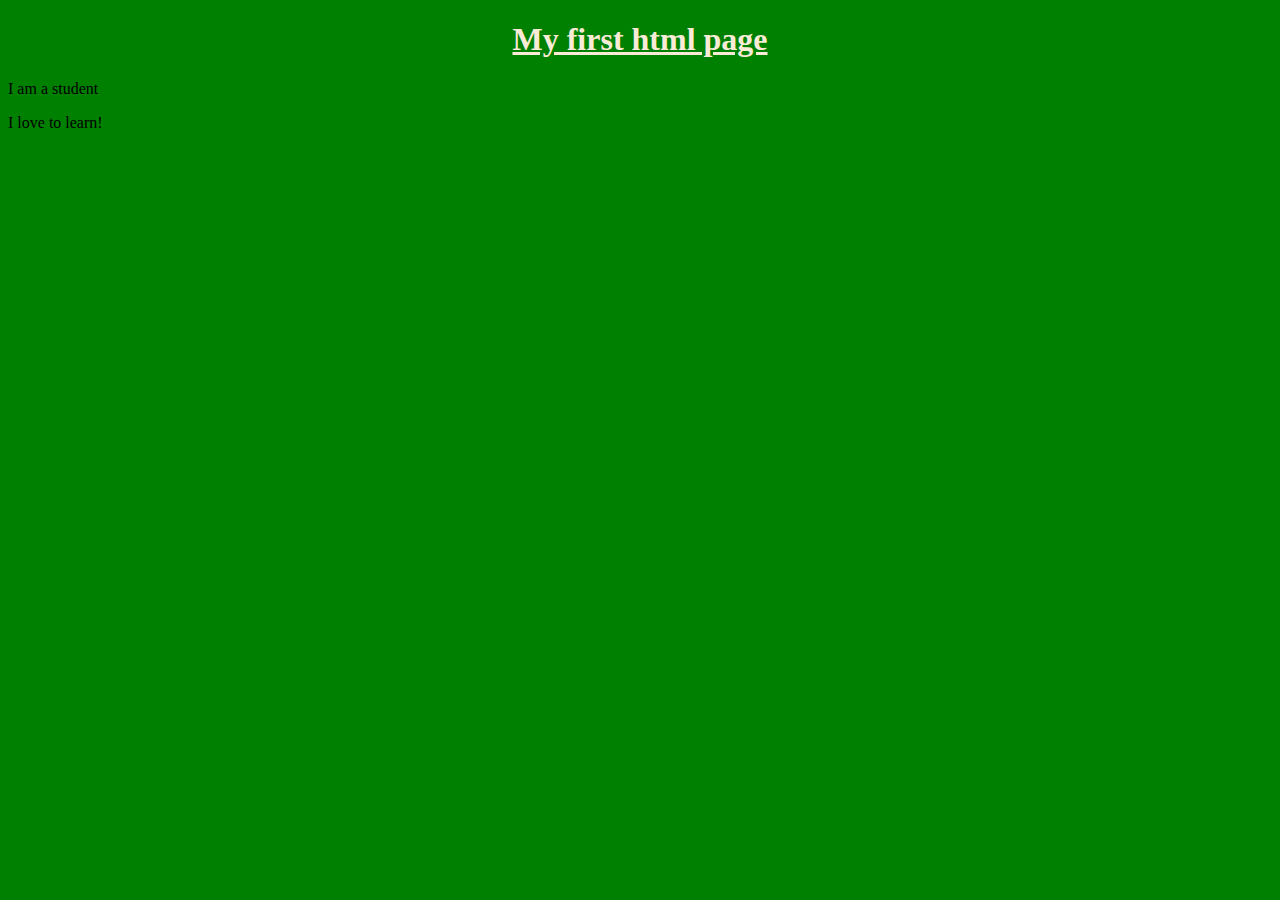
<file: block02/00_first_website/index.html>
<!DOCTYPE html>
<html lang="en">
<head>
    <meta charset="UTF-8">
    <meta name="viewport" content="width=device-width, initial-scale=1.0">
    <link rel="stylesheet" href="index.css">
    <title>Document</title>
</head>
<body>
    <h1>My first html page</h1>
    <p>I am a student</p>
    <p>I love to learn!</p>
</body>
</html>
</file>
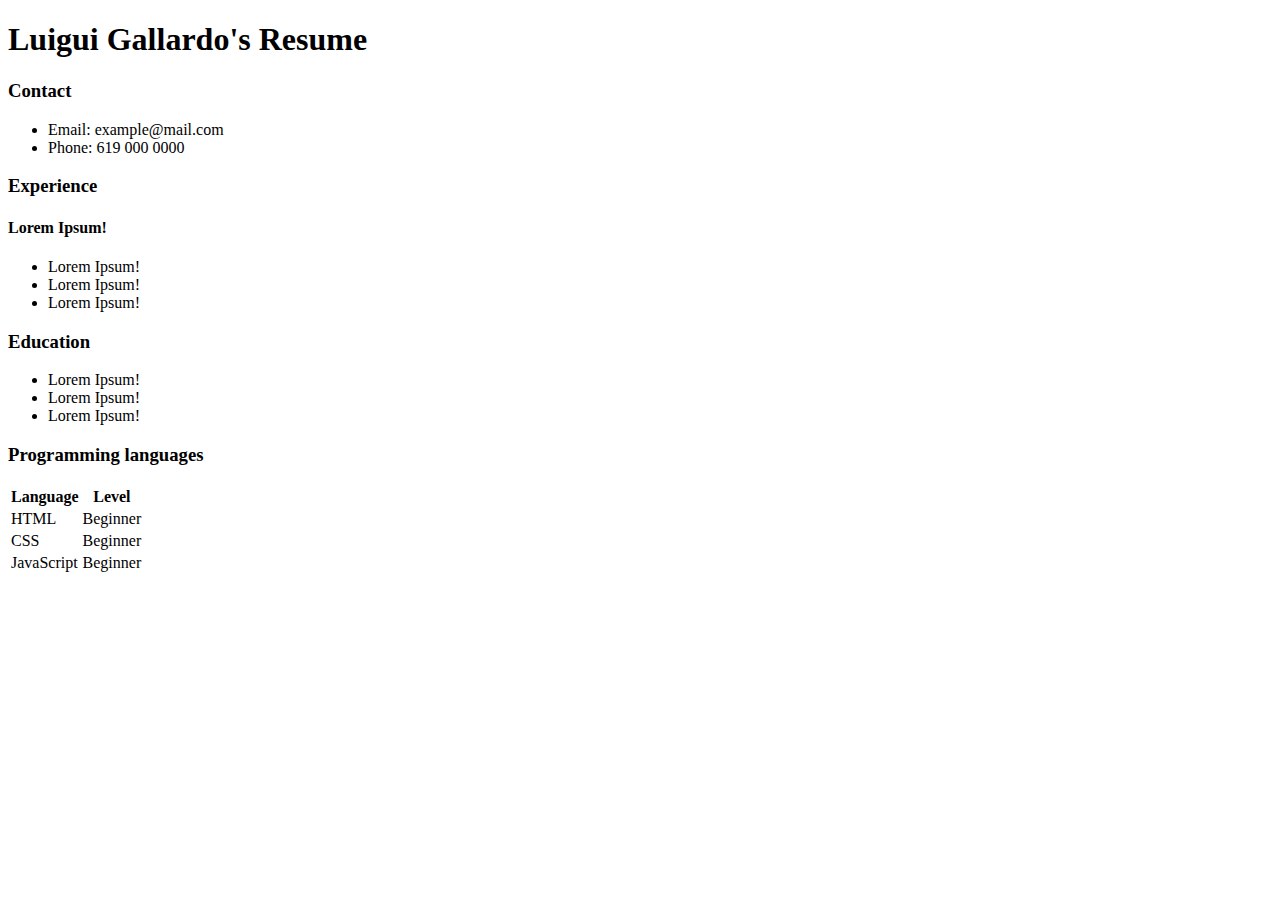
<file: block08/resume.html>
<!DOCTYPE html>
<html lang="en">
<head>
    <meta charset="UTF-8">
    <meta name="viewport" content="width=device-width, initial-scale=1.0">
    <title>Resume</title>
</head>
<body>
    <h1>Luigui Gallardo's Resume</h1>
    
    <h3>Contact</h3>
    <ul>
        <li>Email: example@mail.com</li>
        <li>Phone: 619 000 0000</li>
    </ul>

    <h3>Experience</h3>
    <h4>Lorem Ipsum!</h4>
    <ul>
        <li>Lorem Ipsum!</li>
        <li>Lorem Ipsum!</li>
        <li>Lorem Ipsum!</li>
    </ul>


    <h3>Education</h3>
    <ul>
        <li>Lorem Ipsum!</li>
        <li>Lorem Ipsum!</li>
        <li>Lorem Ipsum!</li>
    </ul>

    <h3>Programming languages</h3>
    <table>
        <tr>
            <th>Language</th>
            <th>Level</th>
        </tr>
        <tr>
            <td>HTML</td>
            <td>Beginner</td>
        </tr>
        <tr>
            <td>CSS</td>
            <td>Beginner</td>
        </tr>
        <tr>
            <td>JavaScript</td>
            <td>Beginner</td>
        </tr>
    </table>

</body>
</html>
</file>
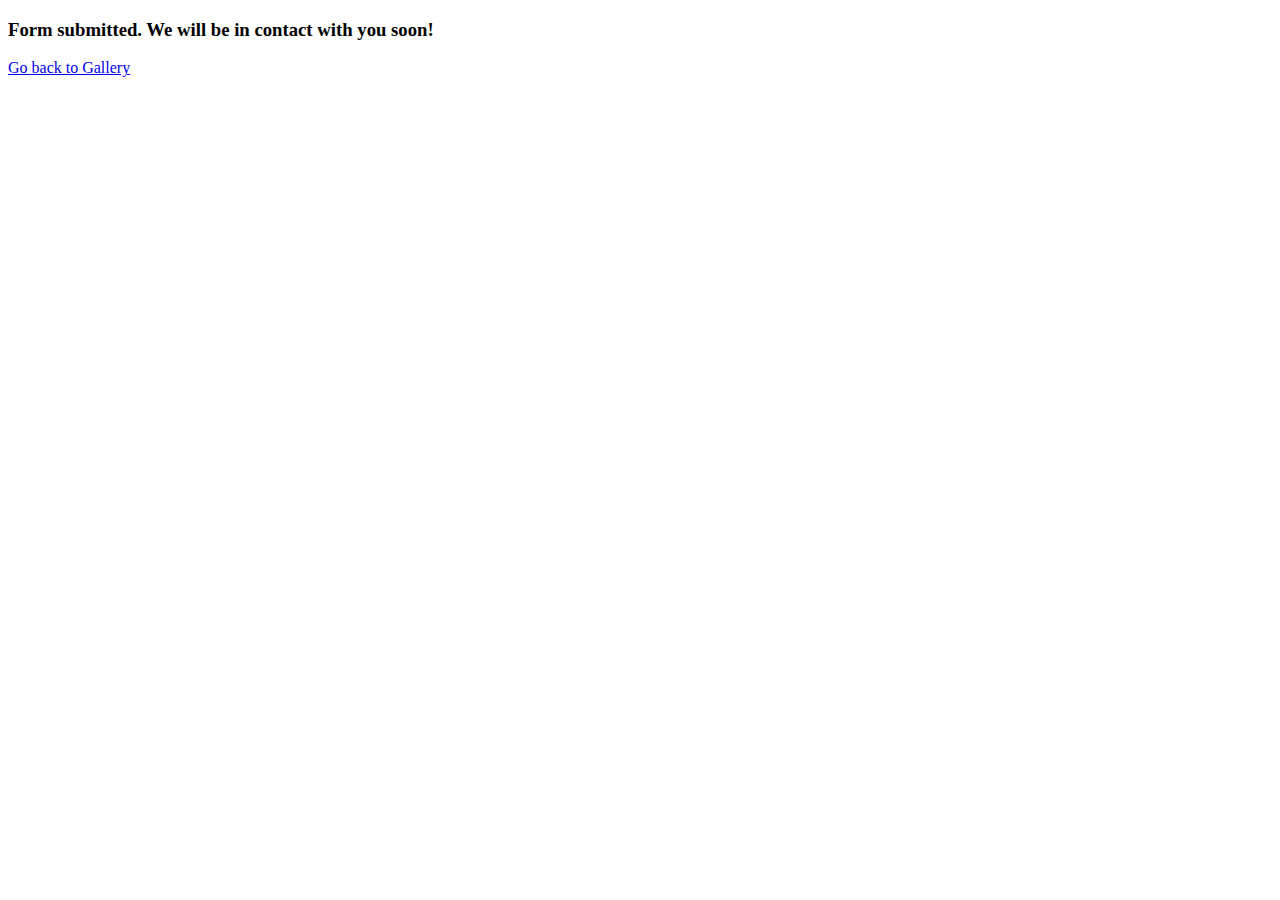
<file: block10/formsubmitted.html>
<!DOCTYPE html>
<html lang="en">
<head>
    <meta charset="UTF-8">
    <meta name="viewport" content="width=device-width, initial-scale=1.0">
    <title>Form Submitted</title>
</head>
<body>
    <h3>Form submitted. We will be in contact with you soon!</h3>

    <a href="./picasso.html">Go back to Gallery</a>
</body>
</html>
</file>
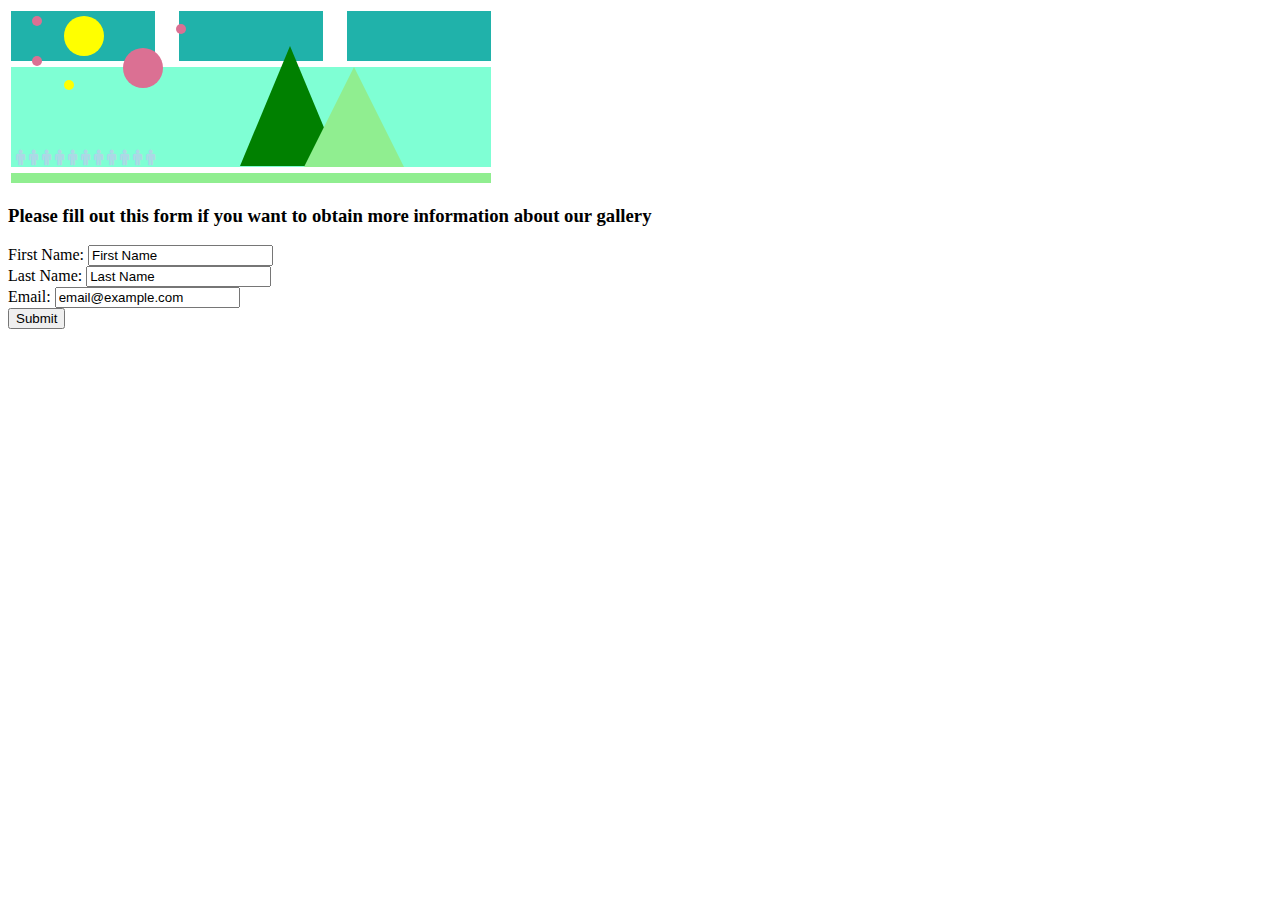
<file: block10/picasso.html>
<!DOCTYPE html>
<html lang="en">
<head>
    <meta charset="UTF-8">
    <meta name="viewport" content="width=device-width, initial-scale=1.0">
    <title>Picasso</title>
    <link rel="stylesheet" href="external.css">
    <link rel="stylesheet" href="https://cdnjs.cloudflare.com/ajax/libs/font-awesome/4.7.0/css/font-awesome.min.css">
</head>
<body>
    <section>
        <div class="container">
            <span class="square1"></span>
            <span class="square1"></span>
            <span class="square1"></span>
        </div>
        
        <div class="container">
            <span class="square2"></span>
        </div>
        
        <div>
            <span class="sun1"></span>
            <span class="sun2"></span>
            <span class="moon1"></span>
            <span class="moon2"></span>
            <span class="moon3"></span>
            <span class="moon4"></span>
            <span class="triangle1"></span>
            <span class="triangle2"></span>
        </div>
        
        
        <div class="container">
            <span class="square3"></span>
        </div>
        
        <div class="people">
            <i class="fa fa-male"></i>
            <i class="fa fa-male"></i>
            <i class="fa fa-male"></i>
            <i class="fa fa-male"></i>
            <i class="fa fa-male"></i>
            <i class="fa fa-male"></i>
            <i class="fa fa-male"></i>
            <i class="fa fa-male"></i>
            <i class="fa fa-male"></i>
            <i class="fa fa-male"></i>
            <i class="fa fa-male"></i>
        </div>
    </section>

    <section>
        <h3>Please fill out this form if you want to obtain more information about our gallery</h3>

        <form action="/formsubmitted.html">
            <label for="firstName">First Name:</label>
            <input type="text" id="firstName" name="firstName" value="First Name">
            <br>
            <label for="lastName">Last Name:</label>
            <input type="text" id="lastName" name="lastName" value="Last Name">
            <br>
            <label for="email">Email:</label>
            <input type="text" id="email" name="email" value="email@example.com">
            <br>
            <input type="submit" name="submit" id="submit">
        </form>
    </section>
</body>
</html>
</file>
<file: block02/00_first_website/index.css>
body {
    background-color: green;
}

h1 {
    text-decoration: underline;
    text-align: center;
    color: antiquewhite;
}
</file>
<file: block10/external.css>
.container {
    display: flex;
    justify-content: space-between;
    padding: 3px;
    min-width: 480px;
    max-width: 480px;
}

.square1 {
    width: 30%;
    height: 50px;
    background-color: lightseagreen;
}

.square2 {
    width: 100%;
    height: 100px;
    background-color: aquamarine;
}

.square3 {
    width: 100%;
    height: 10px;
    background-color: lightgreen;
}

.sun1 {
    position: absolute;
    top: 1rem;
    left: 4rem;
    width: 40px;
    height: 40px;
    border-radius: 50%;
    background-color: yellow;
}

.sun2 {
    position: absolute;
    top: 5rem;
    left: 4rem;
    width: 10px;
    height: 10px;
    border-radius: 50%;
    background-color: yellow;
}

.moon1 {
    position: absolute;
    top: 1rem;
    left: 2rem;
    width: 10px;
    height: 10px;
    border-radius: 50%;
    background-color: palevioletred;
}

.moon2 {
    position: absolute;
    top: 3.5rem;
    left: 2rem;
    width: 10px;
    height: 10px;
    border-radius: 50%;
    background-color: palevioletred;
}

.moon3 {
    position: absolute;
    top: 1.5rem;
    left: 11rem;
    width: 10px;
    height: 10px;
    border-radius: 50%;
    background-color: palevioletred;
}

.moon4 {
    position: absolute;
    top: 3rem;
    left: 7.7rem;
    width: 40px;
    height: 40px;
    border-radius: 50%;
    background-color: palevioletred;
}

.triangle1 {
    position: absolute;
    top: 2.9rem;
    left: 15rem;
    width: 0;
    height: 0;
    border-left: 50px solid transparent;
    border-right: 50px solid transparent;
    border-bottom: 120px solid green;
}

.triangle2 {
    position: absolute;
    top: 4.2rem;
    left: 19rem;
    width: 0;
    height: 0;
    border-left: 50px solid transparent;
    border-right: 50px solid transparent;
    border-bottom: 100px solid lightgreen;
}

.people {
    color:lightblue;
    position: absolute;
    top: 9.3em;
    left: 1em;
}
</file>
